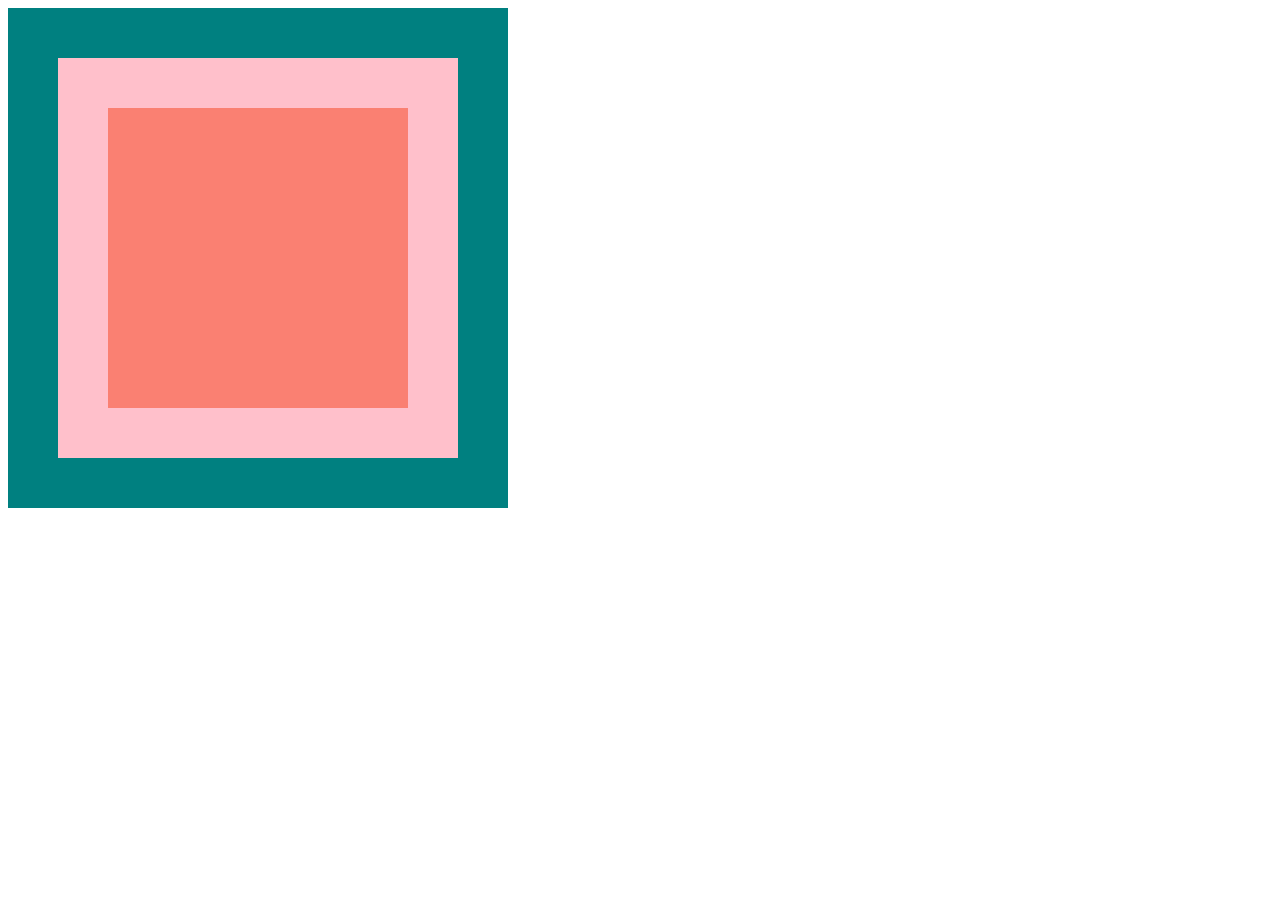
<file: iç içe box/index.html>
<!DOCTYPE html>

<html>
  <head>
    <title>Section 2: Boxes Exercise</title>
    <link href="boxes.css" rel="stylesheet">
  </head>
  <body>
    <div id="outer-box">
      <div id="inner-box"></div>
    </div>
  </body>
</html>
</file>
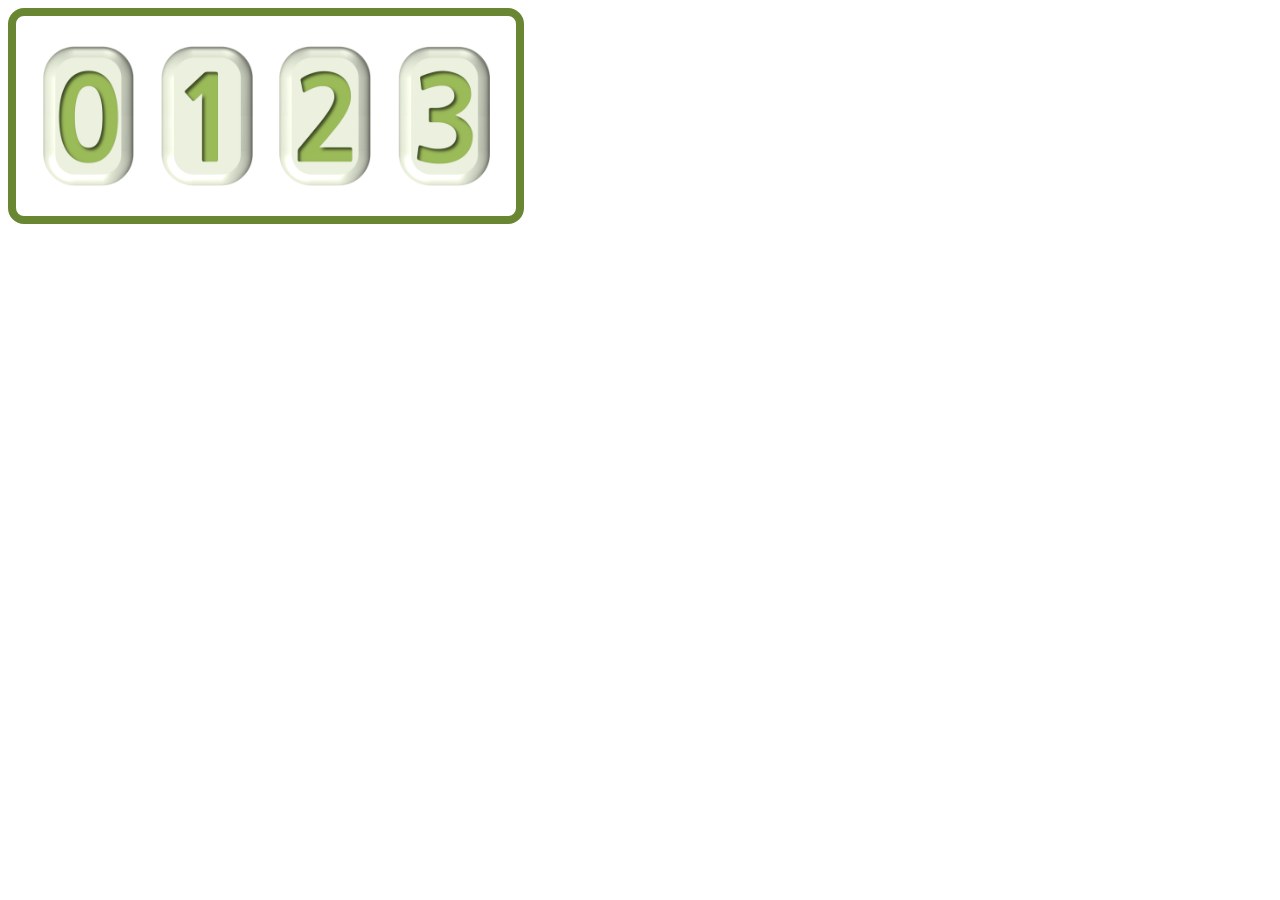
<file: numberCardHw/index.html>
<!DOCTYPE html>
<html>

<head>
  <meta charset="utf-8">
  <meta name="viewport" content="width=device-width">
  <title>replit</title>
  <link href="style.css" rel="stylesheet" type="text/css" />
  </head>
  <body>
    <div id=card>
      <img src="number-0.png" alt="Number 0 tile">
      <img src="number-1.png" alt="Number 1 tile">
      <img src="number-2.png" alt="Number 2 tile">
      <img src="number-3.png" alt="Number 3 tile">
    </div>
  </body>
</html>
</file>
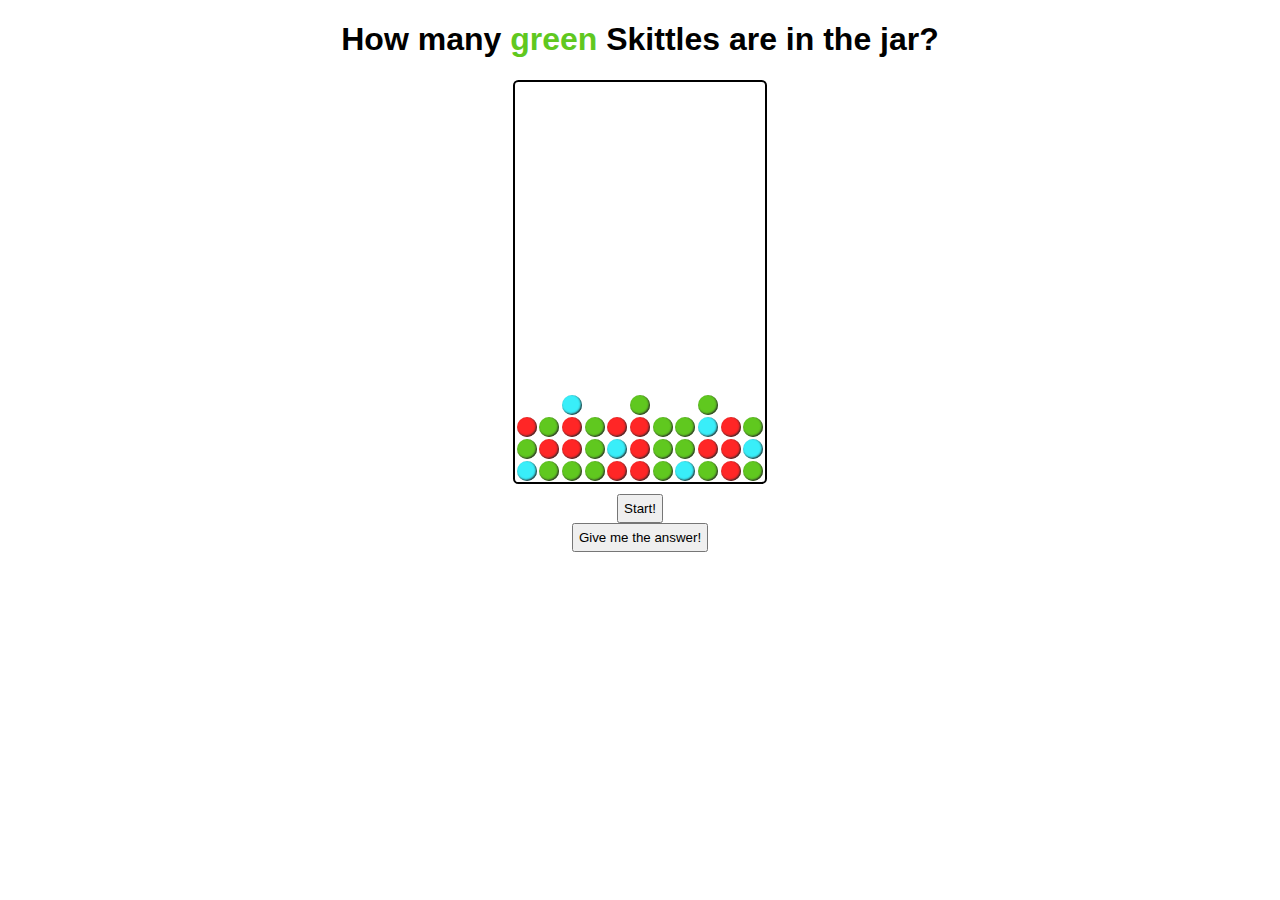
<file: skittle hw/index.html>
<!DOCTYPE html>
<!--
  CSE 154 Summer 2019
  Melissa Hovik
  Starter HTML for Skittles Game Exercise (V1). This is just the a jar with skittles.
  Monday Lecture: V0
    - Practice using document.querySelectorAll to select all green skittle divs.
  Wednesday Lecture:
    - Add two "views" to switch between to start/end games using classList and CSS classes.
      Game Setup View: <article id="setup-view">
      Game Play View : <article id="game-play">
    - Factor out all hard-coded divs from #jar HTML and dynamically create green skittle divs to append to jar using JS!
    - Randomize the color of skittles added to the jar.
  -->
<html lang="en">
<head>
  <meta charset="UTF-8">
  <title>Skittles Game</title>
  <link rel="stylesheet" href="skittles.css">
  <script src="skittles-starter.js"></script>
</head>
<body>
  <header>
    <h1>How many <span id="color" class="green">green </span>Skittles are in the jar?</h1>
  </header>

  <main>
    <!-- The Skittles jar! -->
    <div id="jar">
      <div class="skittle blue"></div>
      <div class="skittle green"></div>
      <div class="skittle green"></div>
      <div class="skittle green"></div>
      <div class="skittle red"></div>
      <div class="skittle red"></div>
      <div class="skittle green"></div>
      <div class="skittle blue"></div>
      <div class="skittle green"></div>
      <div class="skittle red"></div>
      <div class="skittle green"></div>
      <div class="skittle green"></div>
      <div class="skittle red"></div>
      <div class="skittle red"></div>
      <div class="skittle green"></div>
      <div class="skittle blue"></div>
      <div class="skittle red"></div>
      <div class="skittle green"></div>
      <div class="skittle green"></div>
      <div class="skittle red"></div>
      <div class="skittle red"></div>
      <div class="skittle blue"></div>
      <div class="skittle red"></div>
      <div class="skittle green"></div>
      <div class="skittle red"></div>
      <div class="skittle green"></div>
      <div class="skittle red"></div>
      <div class="skittle red"></div>
      <div class="skittle green"></div>
      <div class="skittle green"></div>
      <div class="skittle blue"></div>
      <div class="skittle red"></div>
      <div class="skittle green"></div>
      <div class="skittle blue"></div>
      <div class="skittle green"></div>
      <div class="skittle green"></div>
    </div>
    <!-- We will add the "hidden" class to the second view (#game-play) on Wednesday,
         but it's easier to test our JS for now when we can see both buttons. -->
    <article id="game-setup">
      <button id="start-btn">Start!</button>
    </article>

    <article id="game-play">
      <button id="answer-btn">Give me the answer!</button>
      <p class="hidden">There are <span id="count"></span> skittles in the jar!</p>
    </article>
  </main>
</body>
</html
</file>
<file: iç içe box/boxes.css>
#outer-box{
  padding: 50px;
  background-color: teal;
  width: 400px;
  height:400px;
}
#inner-box{
  padding: 50px;
  border: 50px solid pink;
  background-color: salmon;
  width: 200px;
  height:200px;
}
</file>
<file: numberCardHw/style.css>
#card{
    width:500px;
  height:200px;
  
  border: 0.5em solid #698733;
  border-radius: 1em;
  
  display:flex;
  align-items:center;
  justify-content:space-evenly;

}
img{
  height:70%;
}
</file>
<file: skittle hw/skittles.css>
/*
 * CSE 154 | Summer 2019
 * CSS for Skittles Game Exercise
 */
main {
  align-items: center;
  display: flex;
  flex-direction: column;
  margin: auto auto;
  text-align: center;
  width: 60%;
}

/* Remember that button styles aren't inherited from body, so have to
 * set them explicitly */
body, button {
  font-family: "Trebuchet MS", sans-serif;
}

button, input {
  padding: 5px;
}

header {
  text-align: center;
}

#jar {
  align-content: baseline;
  border: 2pt solid black;
  border-radius: 4pt 4pt;
  display: flex;
  height: 400px;
  flex-wrap: wrap-reverse;
  justify-content: space-evenly;
  margin-bottom: 10px;
  width: 250px;
}

/* Styles shared by all Skittles */
.skittle {
  border-radius: 50%;
  box-shadow: inset -1px -1px 2px 0px #2c2c2c;
  height: 20px;
  margin: 1px;
  width: 20px;
}

#color {
  font-weight: bold;
}

/* These are prettier red, green, blue skittles */
#color.red {
  color: #ff2626;
}

#color.green {
  color: #60c81f;
}

#color.blue {
  color: #39eef9;
}

.skittle.red {
  background-color: #ff2626;
}

.skittle.green {
  background-color: #60c81f;
}

.skittle.blue {
  background-color: #39eef9;
}

.hidden {
  display: none;
}
</file>
